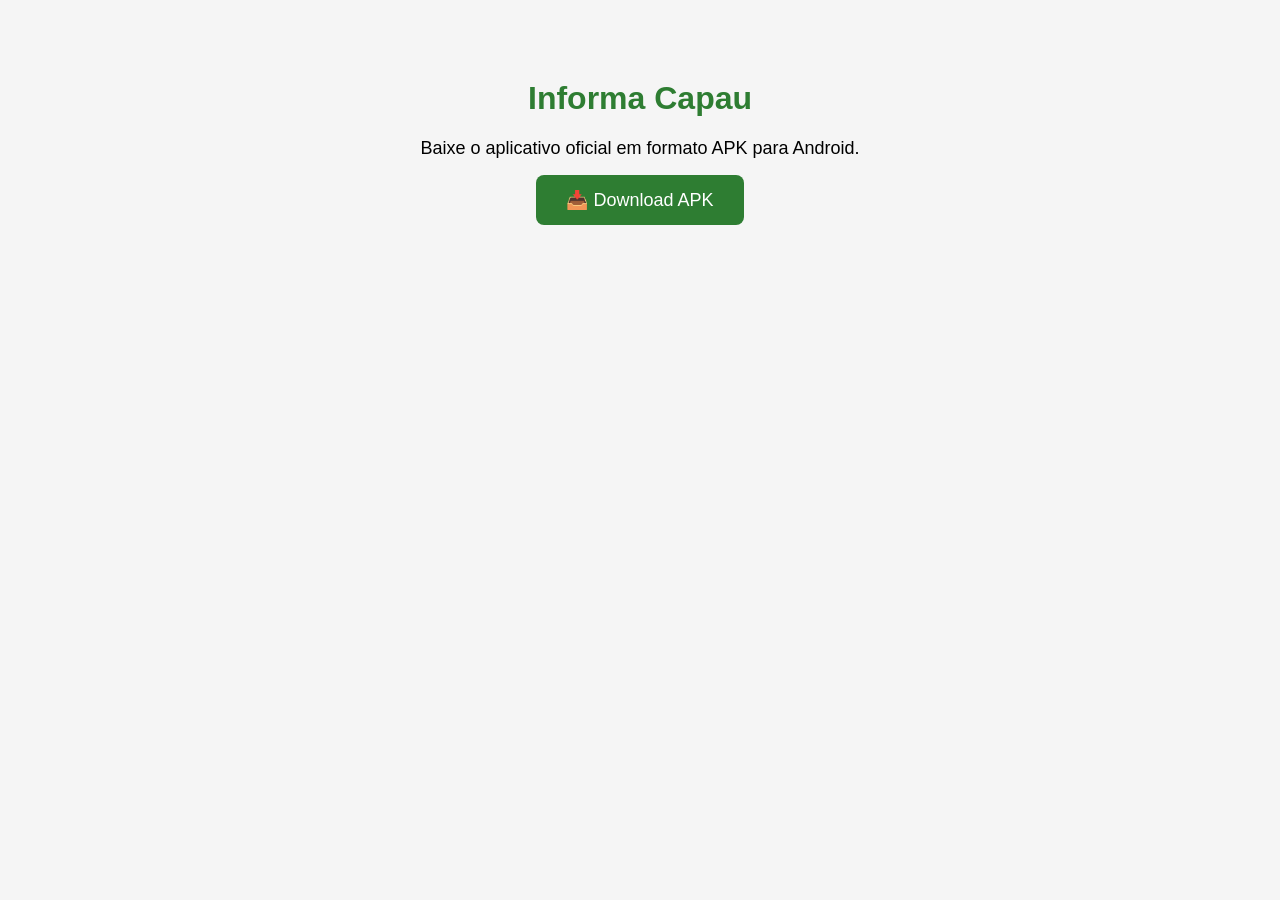
<file: index.html>
<!DOCTYPE html>
<html lang="pt-BR">
<head>
  <meta charset="UTF-8">
  <title>Baixar Informa Capau</title>
  <style>
    body {
      font-family: Arial, sans-serif;
      text-align: center;
      margin-top: 80px;
      background-color: #f5f5f5;
    }
    h1 {
      color: #2e7d32;
    }
    p {
      font-size: 18px;
      margin-bottom: 30px;
    }
    .download-btn {
      background-color: #2e7d32;
      color: white;
      padding: 15px 30px;
      font-size: 18px;
      border: none;
      border-radius: 8px;
      cursor: pointer;
      text-decoration: none;
    }
    .download-btn:hover {
      background-color: #1b5e20;
    }
  </style>
</head>
<body>
  <h1>Informa Capau</h1>
  <p>Baixe o aplicativo oficial em formato APK para Android.</p>
  <a href="static/InformaCapau-1.0.0.apk" class="download-btn" download>
    📥 Download APK
  </a>
</body>
</html>
</file>
